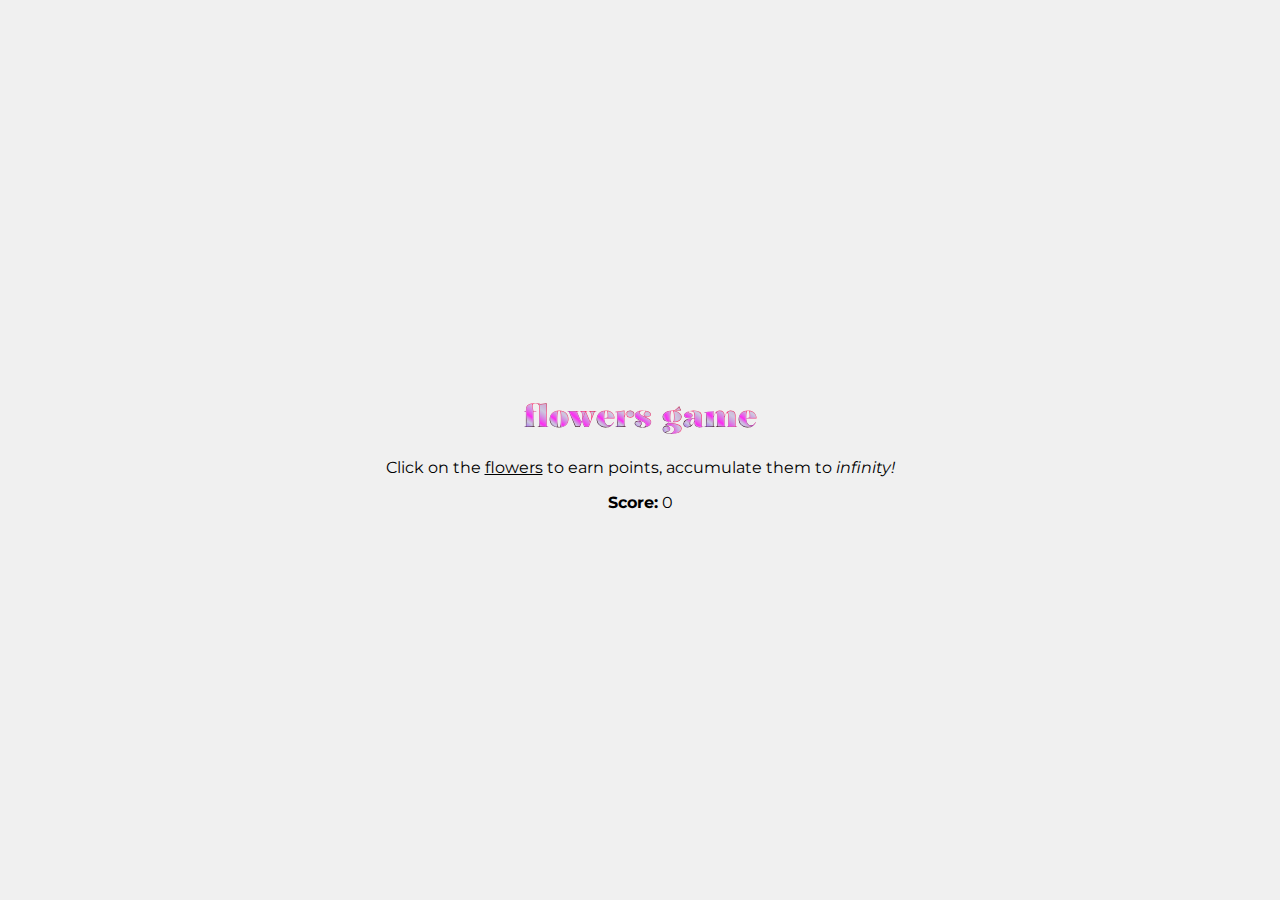
<file: index.html>
<!DOCTYPE html>
<html lang="en">
<head>

<meta charset="UTF-8">
<meta name="viewport" content="width=device-width, initial-scale=1.0">
<meta name="author" content="Bella">

<link rel="stylesheet" href="style.css">
<script src="script.js"></script> 
<title>Flowers Game</title>

<style>
    @import url('https://fonts.googleapis.com/css2?family=Kalnia+Glaze:wght@100..700&display=swap');
    @import url('https://fonts.googleapis.com/css2?family=Kalnia+Glaze:wght@100..700&family=Montserrat:ital,wght@0,100..900;1,100..900&display=swap');
    </style>
</head>

<body>

    <div id="game-container">
    <h1>flowers game</h1>
    <p>Click on the <u>flowers</u> to earn points, accumulate them to <em>infinity!</em></p>
    <p><b>Score:</b> <span id="score">0</span></p>

</div>
</body>
</html>
</file>
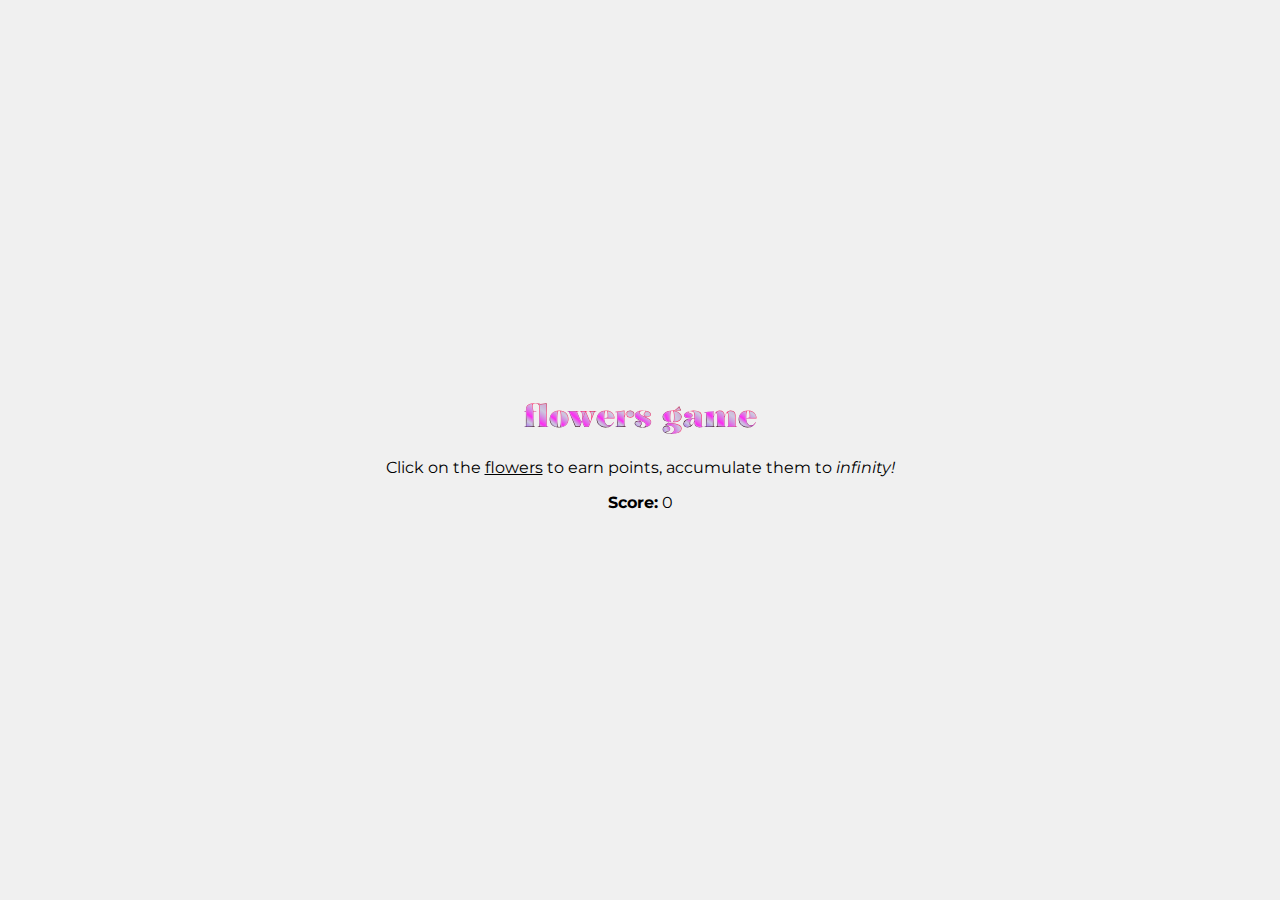
<file: flowers.html>
<!DOCTYPE html>
<html lang="en">
<head>

<meta charset="UTF-8">
<meta name="viewport" content="width=device-width, initial-scale=1.0">
<meta name="author" content="Bella">

<link rel="stylesheet" href="style.css">
<script src="js.js"></script> 
<title>Flowers Game</title>

<style>
    @import url('https://fonts.googleapis.com/css2?family=Kalnia+Glaze:wght@100..700&display=swap');
    @import url('https://fonts.googleapis.com/css2?family=Kalnia+Glaze:wght@100..700&family=Montserrat:ital,wght@0,100..900;1,100..900&display=swap');
    </style>
</head>

<body>

    <div id="game-container">
    <h1>flowers game</h1>
    <p>Click on the <u>flowers</u> to earn points, accumulate them to <em>infinity!</em></p>
    <p><b>Score:</b> <span id="score">0</span></p>

</div>
</body>
</html>
</file>
<file: style.css>
body {
    display: flex;
    justify-content: center;
    align-items: center;
    height: 100vh;
    margin: 0;
    background-color: #f0f0f0;
}

#game-container {
    text-align: center;
}

.flower {
    cursor: pointer;
    transition: transform 0.2s ease-in-out;
}

.flower:hover {
    transform: scale(1.1);
}

h1 {
    font-family: Kalnia Glaze;
}

p {
    font-family: Montserrat;
}
</file>
